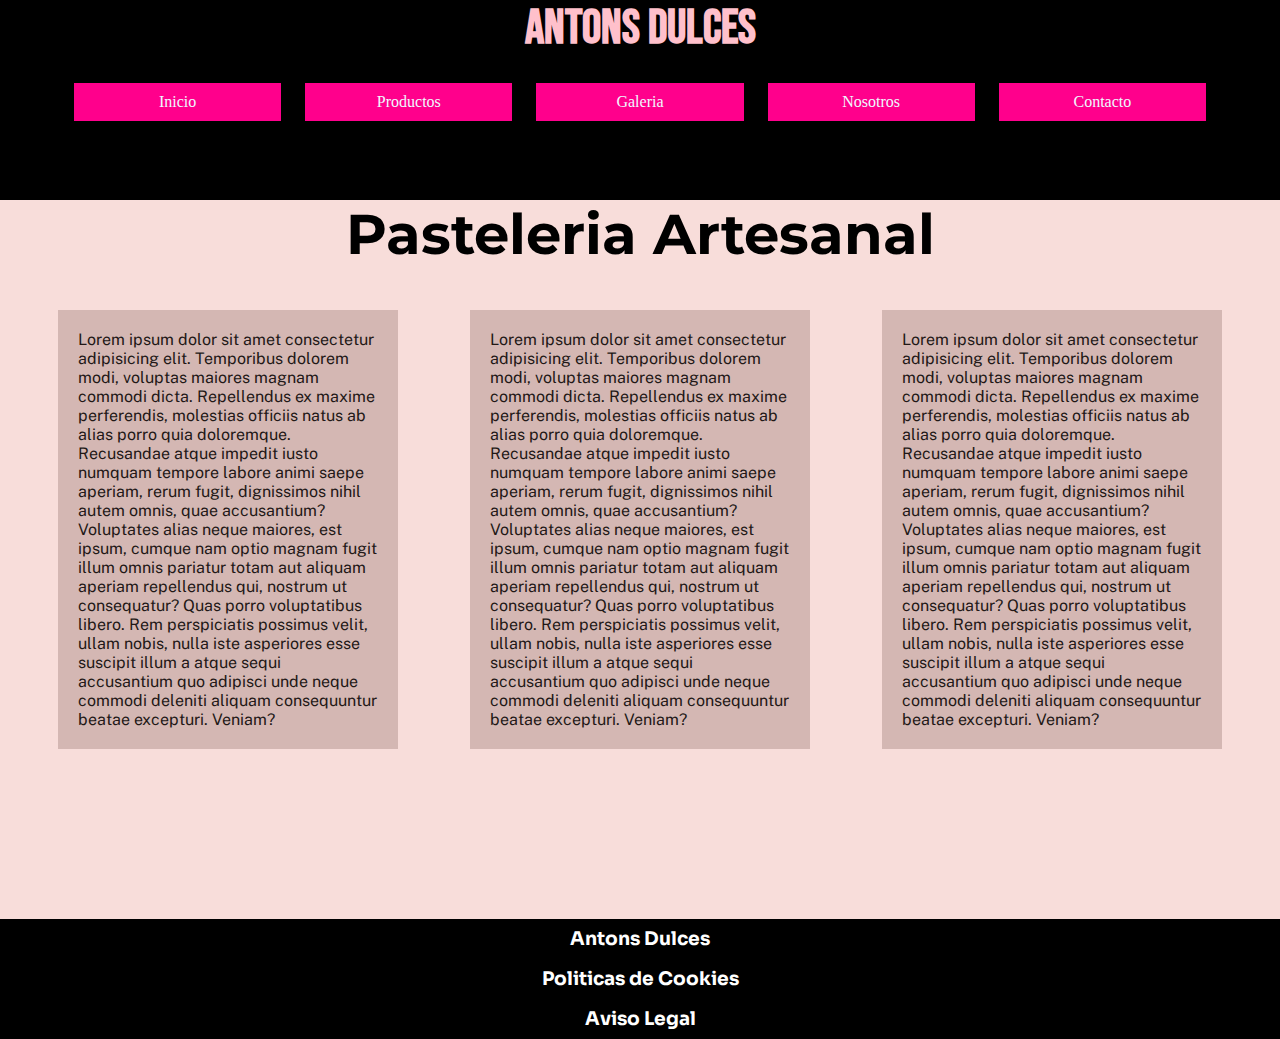
<file: index.html>
<!DOCTYPE html>
<html lang="es">
<head>
    <meta charset="UTF-8">
    <meta name="viewport" content="width=device-width, initial-scale=1.0">
    <meta name="description" content="Antons Dulces es un pequeño emprendimiento platense dedicado a la pasteleria artesanal que vende diferentes tipos de golocinas y dulces.">
    <meta name="keywords" content="ANTONS, DULCES, PASTELERIA, ARTESANAL, DULCE, GOLOCINAS, ALFAJORES, FACTURAS, CHOCOLATE, MEDIALUNAS">
    <link rel="shortcut icon" href="media/antons.png">
    <link rel="stylesheet" href="./css/estilo.css">
    <link rel="preconnect" href="https://fonts.googleapis.com">
    <link rel="preconnect" href="https://fonts.gstatic.com" crossorigin>
    <link href="https://fonts.googleapis.com/css2?family=Bebas+Neue&display=swap" rel="stylesheet">
    <link rel="preconnect" href="https://fonts.googleapis.com">
    <link rel="preconnect" href="https://fonts.gstatic.com" crossorigin>
    <link href="https://fonts.googleapis.com/css2?family=Montserrat:wght@300&display=swap" rel="stylesheet">
    <link rel="preconnect" href="https://fonts.googleapis.com">
    <link rel="preconnect" href="https://fonts.gstatic.com" crossorigin>
    <link href="https://fonts.googleapis.com/css2?family=Sora:wght@100&display=swap" rel="stylesheet">
    <link rel="preconnect" href="https://fonts.googleapis.com">
    <link rel="preconnect" href="https://fonts.gstatic.com" crossorigin>
    <link href="https://fonts.googleapis.com/css2?family=Public+Sans:wght@100&display=swap" rel="stylesheet">
    <link rel="stylesheet" href="https://cdnjs.cloudflare.com/ajax/libs/animate.css/4.1.1/animate.min.css"/>
    <title>Antons dulces Pasteleria Artesanal</title>
</head>
<body>
    <header>
        <h1>
            Antons Dulces
        </h1>
        <nav>
            <ul>
                <li>
                    <a href="index.html">Inicio</a>
                </li>
                <li>
                    <a href="paginas/productos.html">Productos</a>
                </li>
                <li>
                    <a href="paginas/galeria.html">Galeria</a>
                </li>
                <li>
                    <a href="paginas/nosotros.html">Nosotros</a>
                </li>
                <li>
                    <a href="paginas/contacto.html">Contacto</a>
                </li>
            </ul>
        </nav>
    </header>
    <main>
        <h2 class="animate__animated animate__fadeInDown">
            Pasteleria Artesanal
        </h2>
    <section class="cajas">
        <div class="caja izquierda">
        <p>
            Lorem ipsum dolor sit amet consectetur adipisicing elit. Temporibus dolorem modi, voluptas maiores magnam commodi dicta. Repellendus ex maxime perferendis, molestias officiis natus ab alias porro quia doloremque. Recusandae atque impedit iusto numquam tempore labore animi saepe aperiam, rerum fugit, dignissimos nihil autem omnis, quae accusantium? Voluptates alias neque maiores, est ipsum, cumque nam optio magnam fugit illum omnis pariatur totam aut aliquam aperiam repellendus qui, nostrum ut consequatur? Quas porro voluptatibus libero. Rem perspiciatis possimus velit, ullam nobis, nulla iste asperiores esse suscipit illum a atque sequi accusantium quo adipisci unde neque commodi deleniti aliquam consequuntur beatae excepturi. Veniam?
        </p>
        </div>
        <div class="caja centro">
            <p>
                Lorem ipsum dolor sit amet consectetur adipisicing elit. Temporibus dolorem modi, voluptas maiores magnam commodi dicta. Repellendus ex maxime perferendis, molestias officiis natus ab alias porro quia doloremque. Recusandae atque impedit iusto numquam tempore labore animi saepe aperiam, rerum fugit, dignissimos nihil autem omnis, quae accusantium? Voluptates alias neque maiores, est ipsum, cumque nam optio magnam fugit illum omnis pariatur totam aut aliquam aperiam repellendus qui, nostrum ut consequatur? Quas porro voluptatibus libero. Rem perspiciatis possimus velit, ullam nobis, nulla iste asperiores esse suscipit illum a atque sequi accusantium quo adipisci unde neque commodi deleniti aliquam consequuntur beatae excepturi. Veniam?
            </p>
            </div>
            <div class="caja derecha">
                <p>
                    Lorem ipsum dolor sit amet consectetur adipisicing elit. Temporibus dolorem modi, voluptas maiores magnam commodi dicta. Repellendus ex maxime perferendis, molestias officiis natus ab alias porro quia doloremque. Recusandae atque impedit iusto numquam tempore labore animi saepe aperiam, rerum fugit, dignissimos nihil autem omnis, quae accusantium? Voluptates alias neque maiores, est ipsum, cumque nam optio magnam fugit illum omnis pariatur totam aut aliquam aperiam repellendus qui, nostrum ut consequatur? Quas porro voluptatibus libero. Rem perspiciatis possimus velit, ullam nobis, nulla iste asperiores esse suscipit illum a atque sequi accusantium quo adipisci unde neque commodi deleniti aliquam consequuntur beatae excepturi. Veniam?
                </p>
                </div>
    </section>
    </main>
    <footer>
        <h3>
            Antons Dulces
        </h3>
        <h3>Politicas de Cookies</h3>
        <h3>Aviso Legal</h3>
    </footer>
</body>
</html>
</file>
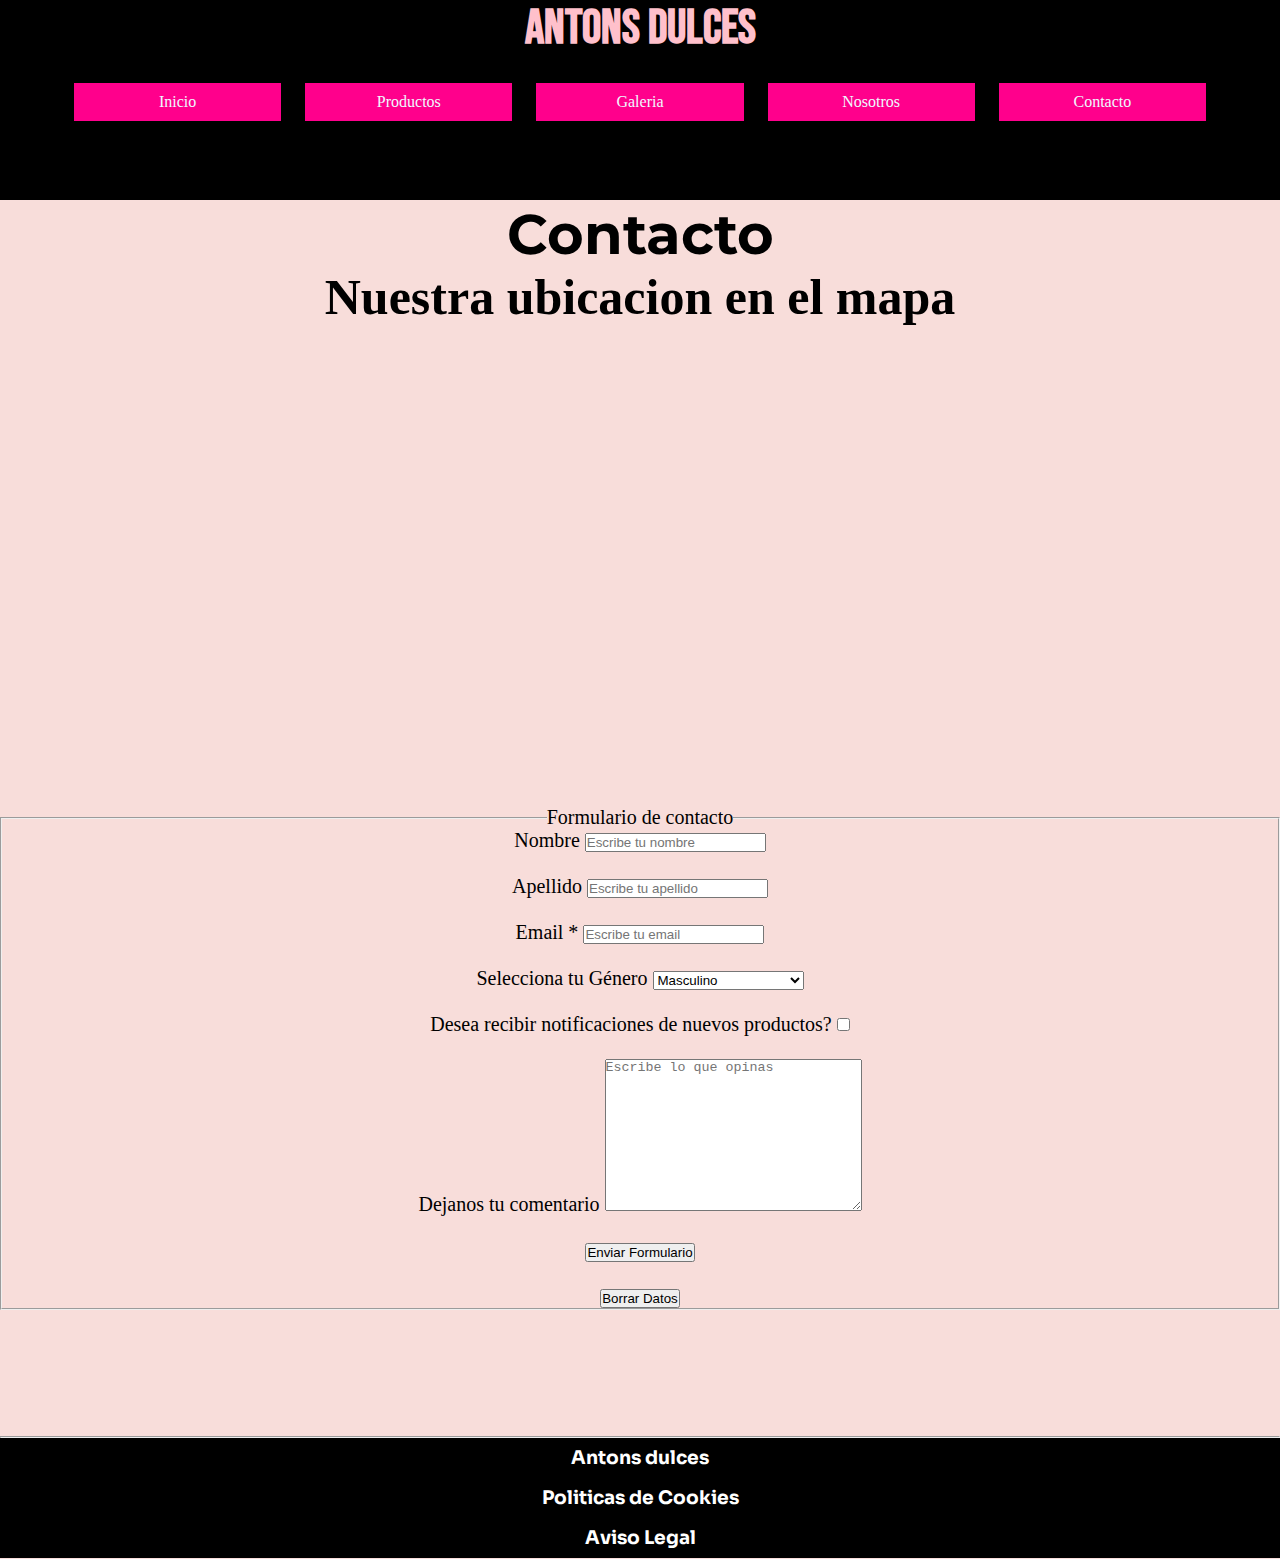
<file: paginas/contacto.html>
<!DOCTYPE html>
<html lang="es">
<head>
    <meta charset="UTF-8">
    <meta name="viewport" content="width=device-width, initial-scale=1.0">
    <meta name="description" content="Antons Dulces es un pequeño emprendimiento platense dedicado a la pasteleria artesanal que vende diferentes tipos de golocinas y dulces.">
    <meta name="keywords" content="ANTONS, DULCES, PASTELERIA, ARTESANAL, DULCE, GOLOCINAS, ALFAJORES, FACTURAS, CHOCOLATE, MEDIALUNAS">
    <link rel="shortcut icon" href="../media/antons.png">
    <link rel="stylesheet" href="../css/estilo.css">
    <link rel="preconnect" href="https://fonts.googleapis.com">
    <link rel="preconnect" href="https://fonts.gstatic.com" crossorigin>
    <link href="https://fonts.googleapis.com/css2?family=Bebas+Neue&display=swap" rel="stylesheet">
    <link rel="preconnect" href="https://fonts.googleapis.com">
    <link rel="preconnect" href="https://fonts.gstatic.com" crossorigin>
    <link href="https://fonts.googleapis.com/css2?family=Montserrat:wght@300&display=swap" rel="stylesheet">
    <link rel="preconnect" href="https://fonts.googleapis.com">
    <link rel="preconnect" href="https://fonts.gstatic.com" crossorigin>
    <link href="https://fonts.googleapis.com/css2?family=Sora:wght@100&display=swap" rel="stylesheet">
    <link rel="preconnect" href="https://fonts.googleapis.com">
    <link rel="preconnect" href="https://fonts.gstatic.com" crossorigin>
    <link href="https://fonts.googleapis.com/css2?family=Public+Sans:wght@100&display=swap" rel="stylesheet">
    <link rel="stylesheet" href="https://cdnjs.cloudflare.com/ajax/libs/animate.css/4.1.1/animate.min.css"/>
    <title>Antons dulces Contactanos</title>
</head>
<body>
    <header>
        <h1>
            Antons dulces
        </h1>
        <nav>
            <ul>
                <li>
                    <a href="../index.html">Inicio</a>
                </li>
                <li>
                    <a href="productos.html">Productos</a>
                </li>
                <li>
                    <a href="galeria.html">Galeria</a>
                </li>
                <li>
                    <a href="nosotros.html">Nosotros</a>
                </li>
                <li>
                    <a href="contacto.html">Contacto</a>
                </li>
            </ul>
        </nav>
    </header>
    <main class="contacto">
        <section>
            <article>
                <h2 class="animate__animated animate__fadeInDown">
                    Contacto
                </h2>
            </article>
            <div class="mapa">
            <h4>
                Nuestra ubicacion en el mapa
            </h4>
            <iframe src="https://www.google.com/maps/embed?pb=!1m14!1m12!1m3!1d52336.34690585429!2d-57.958201525504535!3d-34.93099318651421!2m3!1f0!2f0!3f0!3m2!1i1024!2i768!4f13.1!5e0!3m2!1ses!2sar!4v1657175297369!5m2!1ses!2sar" width="600" height="450" style="border:0;" allowfullscreen="" loading="lazy" referrerpolicy="no-referrer-when-downgrade"></iframe>
            </div>
            <article class="formulario">
                <br>
                <form>
                    <fieldset>
                        <legend>Formulario de contacto</legend>     
                            <div>
                                <label for="nombre">Nombre</label>
                                <input type="text" name="nombre" placeholder="Escribe tu nombre">
                            </div>
                            <br>
                            <div>
                                <label for="apellido">Apellido</label>
                                <input type="text" name="apellido" placeholder="Escribe tu apellido">
                            </div>
                            <br>
                            <div>
                                <label for="email">Email *</label>
                                <input type="email" name="email" placeholder="Escribe tu email" required>
                            </div>
                            <br>
                            <div>
                                <label for="Genero">Selecciona tu Género</label>
                                <select name="genero" id="">
                                    <option value="msc">Masculino</option>
                                    <option value="fmn">Femenino</option>
                                    <option value="nr">Prefiero no responder</option>
                                </select>
                            </div>
                            <br>
                            <div>
                                <label for="notificacion">Desea recibir notificaciones de nuevos productos?</label>
                                <input type="checkbox">
                            </div>
                            <br>
                            <div>
                                <label for="comentario">Dejanos tu comentario</label>
                                <textarea name="comentario" id="" cols="30" rows="10" placeholder="Escribe lo que opinas"></textarea>
                            </div>
                            <br>
                            <div>
                                <input type="submit" value="Enviar Formulario">
                            </div>
                            <br>
                            <div>
                                <input type="reset" value="Borrar Datos">
                            </div>
                </fieldset>
                </form>
            </article>
        </section>
    </main>
    <footer>
        <hr>
        <ul>
            <li>
                <h3>Antons dulces</h3>
            </li>
            <li>
                <h3>
                  Politicas de Cookies
                </h3>
            </li>
            <li>
                <h3>Aviso Legal</h3>
            </li>
        </ul>
    </footer>
</body>
</html>
</file>
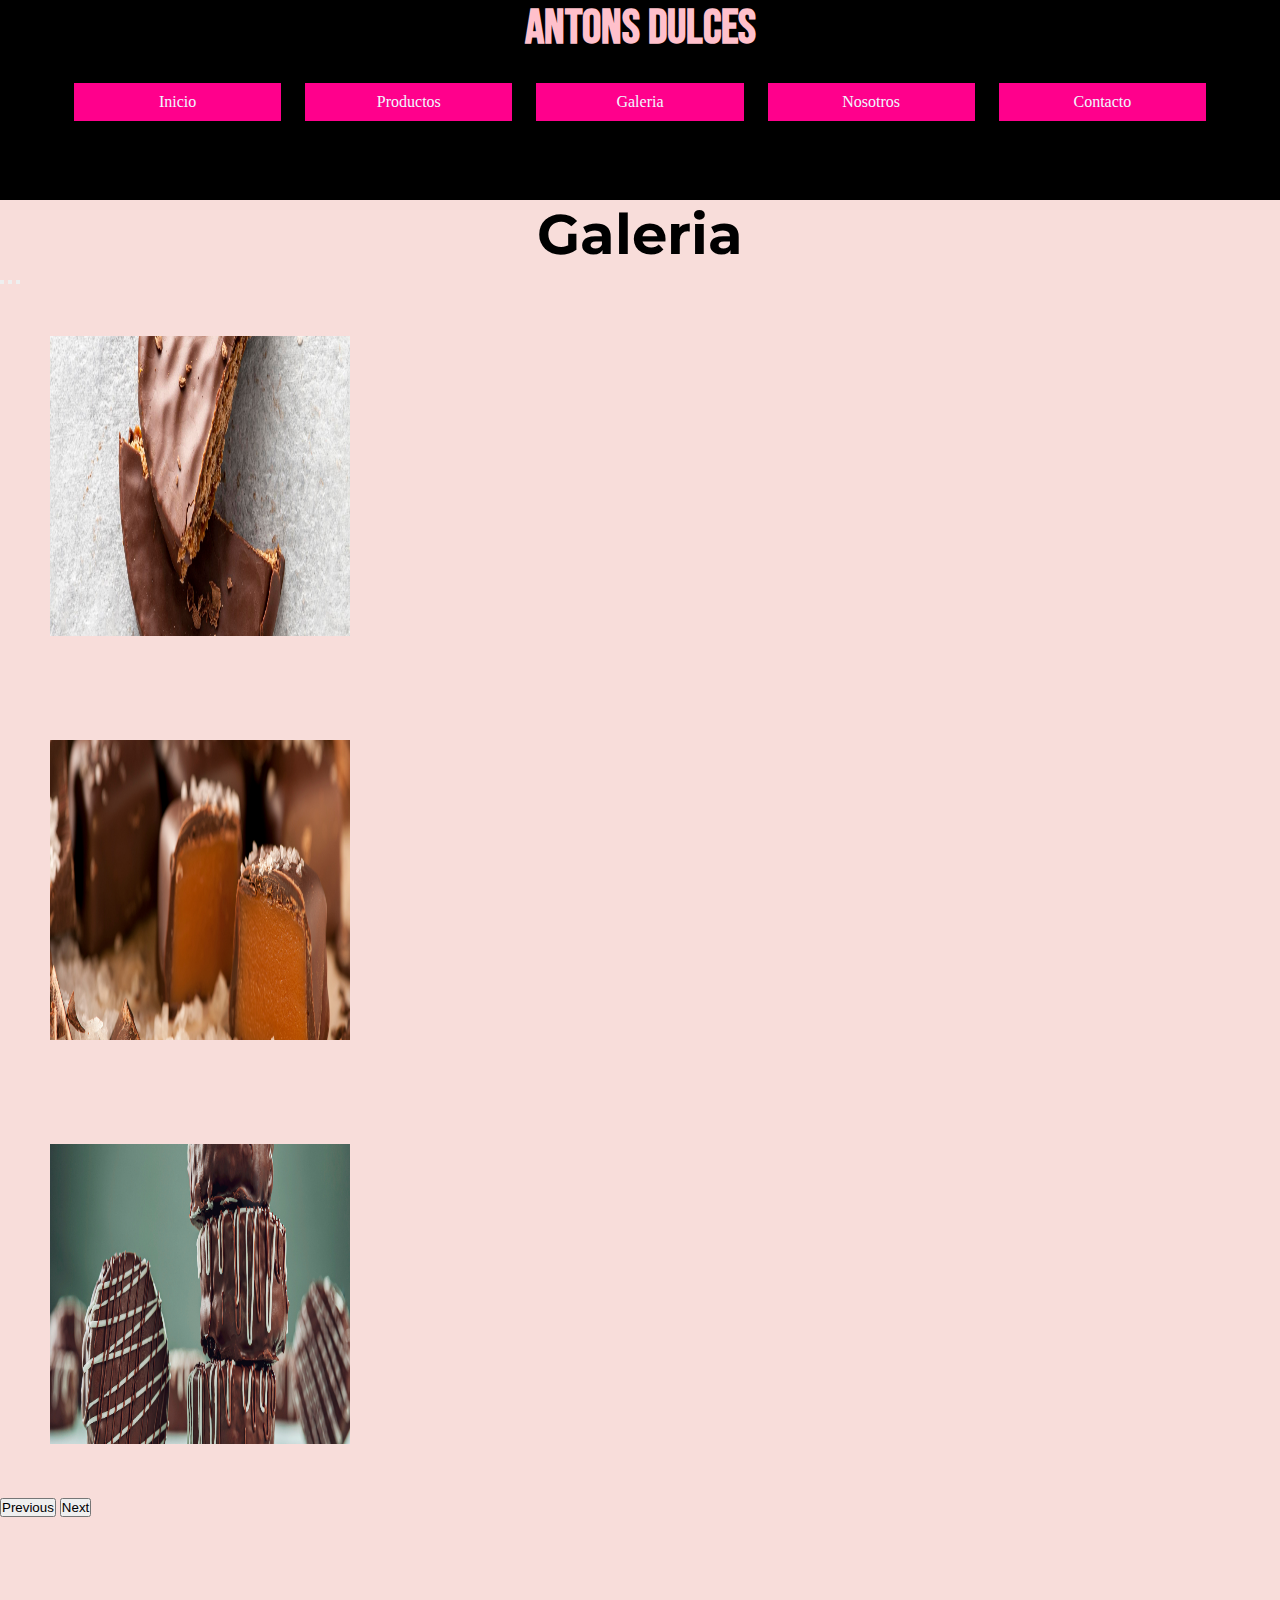
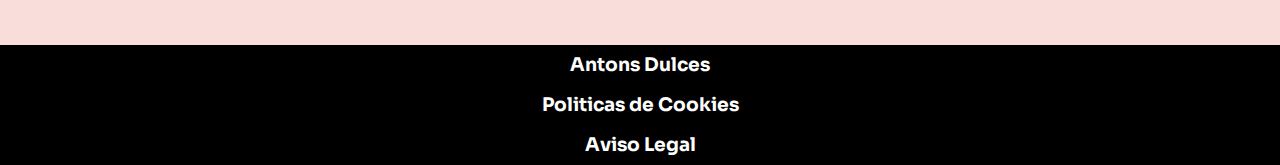
<file: paginas/galeria.html>
<!DOCTYPE html>
<html lang="es">
<head>
    <meta charset="UTF-8">
    <meta name="viewport" content="width=device-width, initial-scale=1.0">
    <meta name="description" content="Antons Dulces es un pequeño emprendimiento platense dedicado a la pasteleria artesanal que vende diferentes tipos de golocinas y dulces.">
    <meta name="keywords" content="ANTONS, DULCES, PASTELERIA, ARTESANAL, DULCE, GOLOCINAS, ALFAJORES, FACTURAS, CHOCOLATE, MEDIALUNAS">
    <link rel="shortcut icon" href="../media/antons.png">
    <link rel="preconnect" href="https://fonts.googleapis.com">
    <link rel="preconnect" href="https://fonts.gstatic.com" crossorigin>
    <link href="https://fonts.googleapis.com/css2?family=Bebas+Neue&display=swap" rel="stylesheet">
    <link rel="preconnect" href="https://fonts.googleapis.com">
    <link rel="preconnect" href="https://fonts.gstatic.com" crossorigin>
    <link href="https://fonts.googleapis.com/css2?family=Montserrat:wght@300&display=swap" rel="stylesheet">
    <link rel="preconnect" href="https://fonts.googleapis.com">
    <link rel="preconnect" href="https://fonts.gstatic.com" crossorigin>
    <link href="https://fonts.googleapis.com/css2?family=Sora:wght@100&display=swap" rel="stylesheet">
    <link rel="preconnect" href="https://fonts.googleapis.com">
    <link rel="preconnect" href="https://fonts.gstatic.com" crossorigin>
    <link href="https://fonts.googleapis.com/css2?family=Public+Sans:wght@100&display=swap" rel="stylesheet">
    <link rel="stylesheet" href="https://cdnjs.cloudflare.com/ajax/libs/animate.css/4.1.1/animate.min.css"/>
    <link href="https://cdn.jsdelivr.net/npm/bootstrap@5.2.0/dist/css/bootstrap.min.css" rel="stylesheet" integrity="sha384-gH2yIJqKdNHPEq0n4Mqa/HGKIhSkIHeL5AyhkYV8i59U5AR6csBvApHHNl/vI1Bx" crossorigin="anonymous">
    <link rel="stylesheet" href="../css/estilo.css">
    <title>Antons dulces/Galeria</title>
</head>
<body>
    <header>
        <h1>
            Antons dulces
        </h1>
        <nav>
            <ul>
                <li>
                    <a href="../index.html">Inicio</a>
                </li>
                <li>
                    <a href="productos.html">Productos</a>
                </li>
                <li>
                    <a href="galeria.html">Galeria</a>
                </li>
                <li>
                    <a href="nosotros.html">Nosotros</a>
                </li>
                <li>
                    <a href="contacto.html">Contacto</a>
                </li>
            </ul>
        </nav>
    </header>
    <main class="container">

                <h2 class="animate__animated animate__fadeInDown">
                    Galeria
                </h2>
                <div id="carouselExampleIndicators" class="carousel slide" data-bs-ride="true">
                    <div class="carousel-indicators">
                      <button type="button" data-bs-target="#carouselExampleIndicators" data-bs-slide-to="0" class="active" aria-current="true" aria-label="Slide 1"></button>
                      <button type="button" data-bs-target="#carouselExampleIndicators" data-bs-slide-to="1" aria-label="Slide 2"></button>
                      <button type="button" data-bs-target="#carouselExampleIndicators" data-bs-slide-to="2" aria-label="Slide 3"></button>
                    </div>
                    <div class="carousel-inner">
                      <div class="carousel-item active">
                        <img src="../media/Alfajores1.png" class="d-block w-100" alt="...">
                      </div>
                      <div class="carousel-item">
                        <img src="../media/Alfajores2.png" class="d-block w-100" alt="...">
                      </div>
                      <div class="carousel-item">
                        <img src="../media/Alfajores3.png" class="d-block w-100" alt="...">
                      </div>
                    </div>
                    <button class="carousel-control-prev" type="button" data-bs-target="#carouselExampleIndicators" data-bs-slide="prev">
                      <span class="carousel-control-prev-icon" aria-hidden="true"></span>
                      <span class="visually-hidden">Previous</span>
                    </button>
                    <button class="carousel-control-next" type="button" data-bs-target="#carouselExampleIndicators" data-bs-slide="next">
                      <span class="carousel-control-next-icon" aria-hidden="true"></span>
                      <span class="visually-hidden">Next</span>
                    </button>
                  </div>
    </main>
<script src="https://cdn.jsdelivr.net/npm/bootstrap@5.2.0/dist/js/bootstrap.bundle.min.js" integrity="sha384-A3rJD856KowSb7dwlZdYEkO39Gagi7vIsF0jrRAoQmDKKtQBHUuLZ9AsSv4jD4Xa" crossorigin="anonymous"></script>
<footer>
    <h3>
        Antons Dulces
    </h3>
    <h3>Politicas de Cookies</h3>
    <h3>Aviso Legal</h3>
</footer>
</body>
</html>
</file>
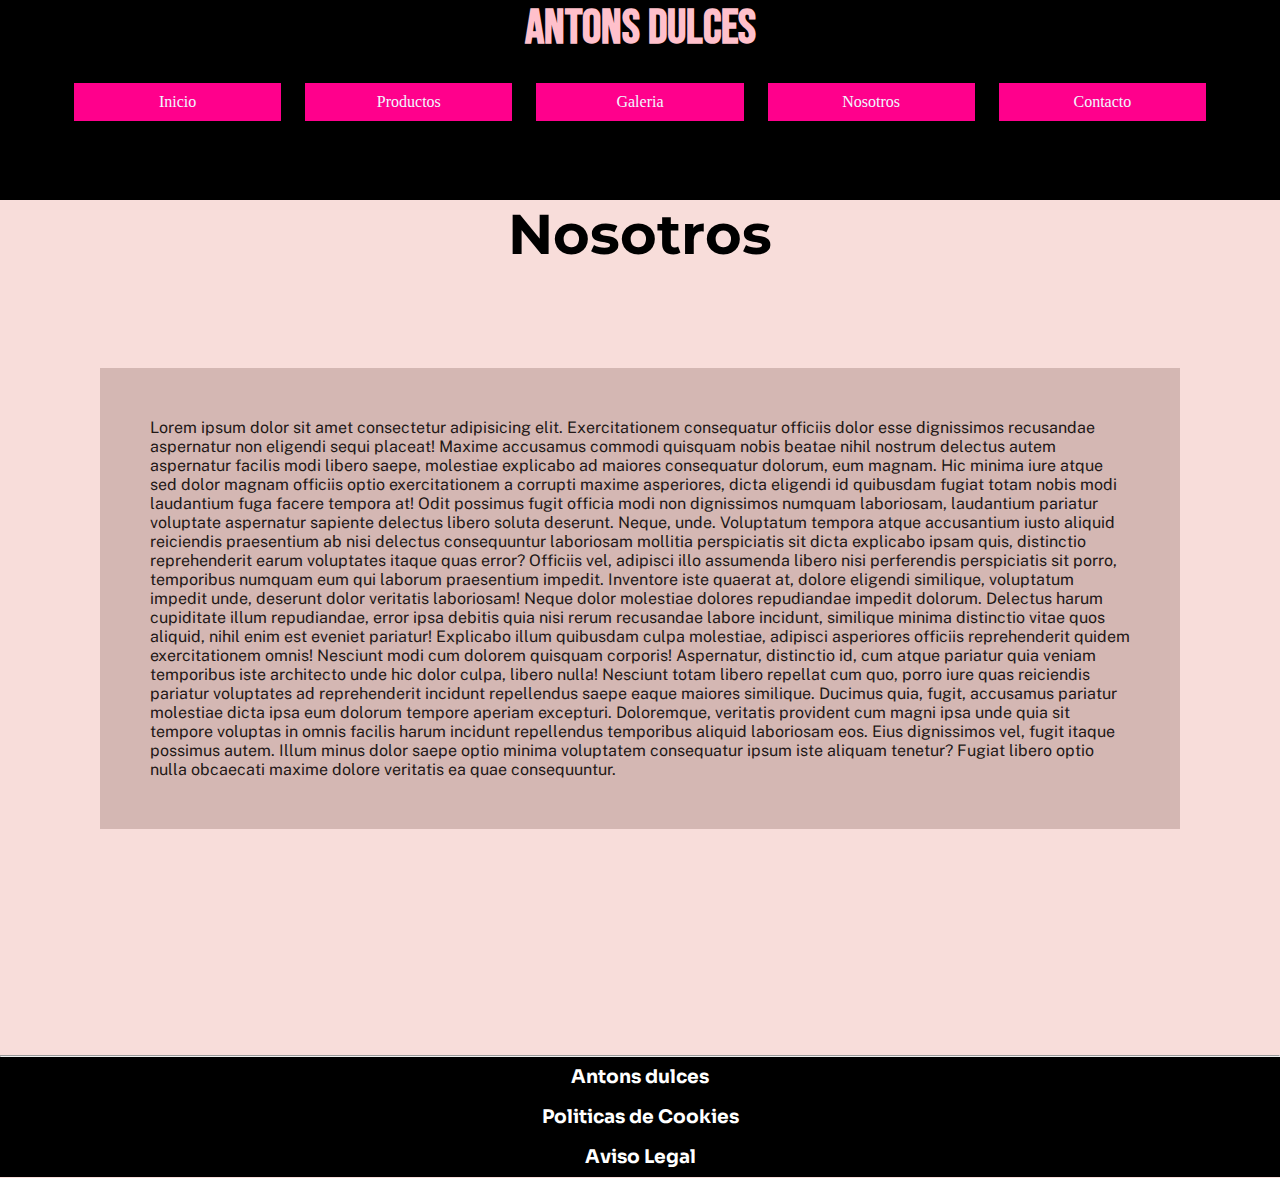
<file: paginas/nosotros.html>
<!DOCTYPE html>
<html lang="es">
<head>
    <meta charset="UTF-8">
    <meta name="viewport" content="width=device-width, initial-scale=1.0">
    <meta name="description" content="Antons Dulces es un pequeño emprendimiento platense dedicado a la pasteleria artesanal que vende diferentes tipos de golocinas y dulces.">
    <meta name="keywords" content="ANTONS, DULCES, PASTELERIA, ARTESANAL, DULCE, GOLOCINAS, ALFAJORES, FACTURAS, CHOCOLATE, MEDIALUNAS">
    <link rel="shortcut icon" href="../media/antons.png">
    <link rel="stylesheet" href="../css/estilo.css">
    <link rel="preconnect" href="https://fonts.googleapis.com">
    <link rel="preconnect" href="https://fonts.gstatic.com" crossorigin>
    <link href="https://fonts.googleapis.com/css2?family=Bebas+Neue&display=swap" rel="stylesheet">
    <link rel="preconnect" href="https://fonts.googleapis.com">
    <link rel="preconnect" href="https://fonts.gstatic.com" crossorigin>
    <link href="https://fonts.googleapis.com/css2?family=Montserrat:wght@300&display=swap" rel="stylesheet">
    <link rel="preconnect" href="https://fonts.googleapis.com">
    <link rel="preconnect" href="https://fonts.gstatic.com" crossorigin>
    <link href="https://fonts.googleapis.com/css2?family=Sora:wght@100&display=swap" rel="stylesheet">
    <link rel="preconnect" href="https://fonts.googleapis.com">
    <link rel="preconnect" href="https://fonts.gstatic.com" crossorigin>
    <link href="https://fonts.googleapis.com/css2?family=Public+Sans:wght@100&display=swap" rel="stylesheet">
    <link rel="stylesheet" href="https://cdnjs.cloudflare.com/ajax/libs/animate.css/4.1.1/animate.min.css"/>
    <title>Antons dulces Nuestra Historia</title>
</head>
<body>
    <header>
        <h1>
            Antons dulces
        </h1>
        <nav>
            <ul>
                <li>
                    <a href="../index.html">Inicio</a>
                </li>
                <li>
                    <a href="productos.html">Productos</a>
                </li>
                <li>
                    <a href="galeria.html">Galeria</a>
                </li>
                <li>
                    <a href="nosotros.html">Nosotros</a>
                </li>
                <li>
                    <a href="contacto.html">Contacto</a>
                </li>
            </ul>
        </nav>
    </header>
    <main>
        <section>
            <article>
                <h2 class="animate__animated animate__fadeInDown">
                    Nosotros
                </h2>
            </article>
            <article class="nos">
                <p class="animate__animated animate__fadeIn">
                    Lorem ipsum dolor sit amet consectetur adipisicing elit. Exercitationem consequatur officiis dolor esse dignissimos recusandae aspernatur non eligendi sequi placeat! Maxime accusamus commodi quisquam nobis beatae nihil nostrum delectus autem aspernatur facilis modi libero saepe, molestiae explicabo ad maiores consequatur dolorum, eum magnam. Hic minima iure atque sed dolor magnam officiis optio exercitationem a corrupti maxime asperiores, dicta eligendi id quibusdam fugiat totam nobis modi laudantium fuga facere tempora at! Odit possimus fugit officia modi non dignissimos numquam laboriosam, laudantium pariatur voluptate aspernatur sapiente delectus libero soluta deserunt. Neque, unde. Voluptatum tempora atque accusantium iusto aliquid reiciendis praesentium ab nisi delectus consequuntur laboriosam mollitia perspiciatis sit dicta explicabo ipsam quis, distinctio reprehenderit earum voluptates itaque quas error? Officiis vel, adipisci illo assumenda libero nisi perferendis perspiciatis sit porro, temporibus numquam eum qui laborum praesentium impedit. Inventore iste quaerat at, dolore eligendi similique, voluptatum impedit unde, deserunt dolor veritatis laboriosam! Neque dolor molestiae dolores repudiandae impedit dolorum. Delectus harum cupiditate illum repudiandae, error ipsa debitis quia nisi rerum recusandae labore incidunt, similique minima distinctio vitae quos aliquid, nihil enim est eveniet pariatur! Explicabo illum quibusdam culpa molestiae, adipisci asperiores officiis reprehenderit quidem exercitationem omnis! Nesciunt modi cum dolorem quisquam corporis! Aspernatur, distinctio id, cum atque pariatur quia veniam temporibus iste architecto unde hic dolor culpa, libero nulla! Nesciunt totam libero repellat cum quo, porro iure quas reiciendis pariatur voluptates ad reprehenderit incidunt repellendus saepe eaque maiores similique. Ducimus quia, fugit, accusamus pariatur molestiae dicta ipsa eum dolorum tempore aperiam excepturi. Doloremque, veritatis provident cum magni ipsa unde quia sit tempore voluptas in omnis facilis harum incidunt repellendus temporibus aliquid laboriosam eos. Eius dignissimos vel, fugit itaque possimus autem. Illum minus dolor saepe optio minima voluptatem consequatur ipsum iste aliquam tenetur? Fugiat libero optio nulla obcaecati maxime dolore veritatis ea quae consequuntur.
                </p>
            </article>
        </section>
    </main>
    <footer>
        <hr>
        <ul>
            <li>
                <h3>Antons dulces</h3>
            </li>
            <li>
                <h3>
                  Politicas de Cookies
                </h3>
            </li>
            <li>
                <h3>Aviso Legal</h3>
            </li>
        </ul>
    </footer>
</body>
</html>
</file>
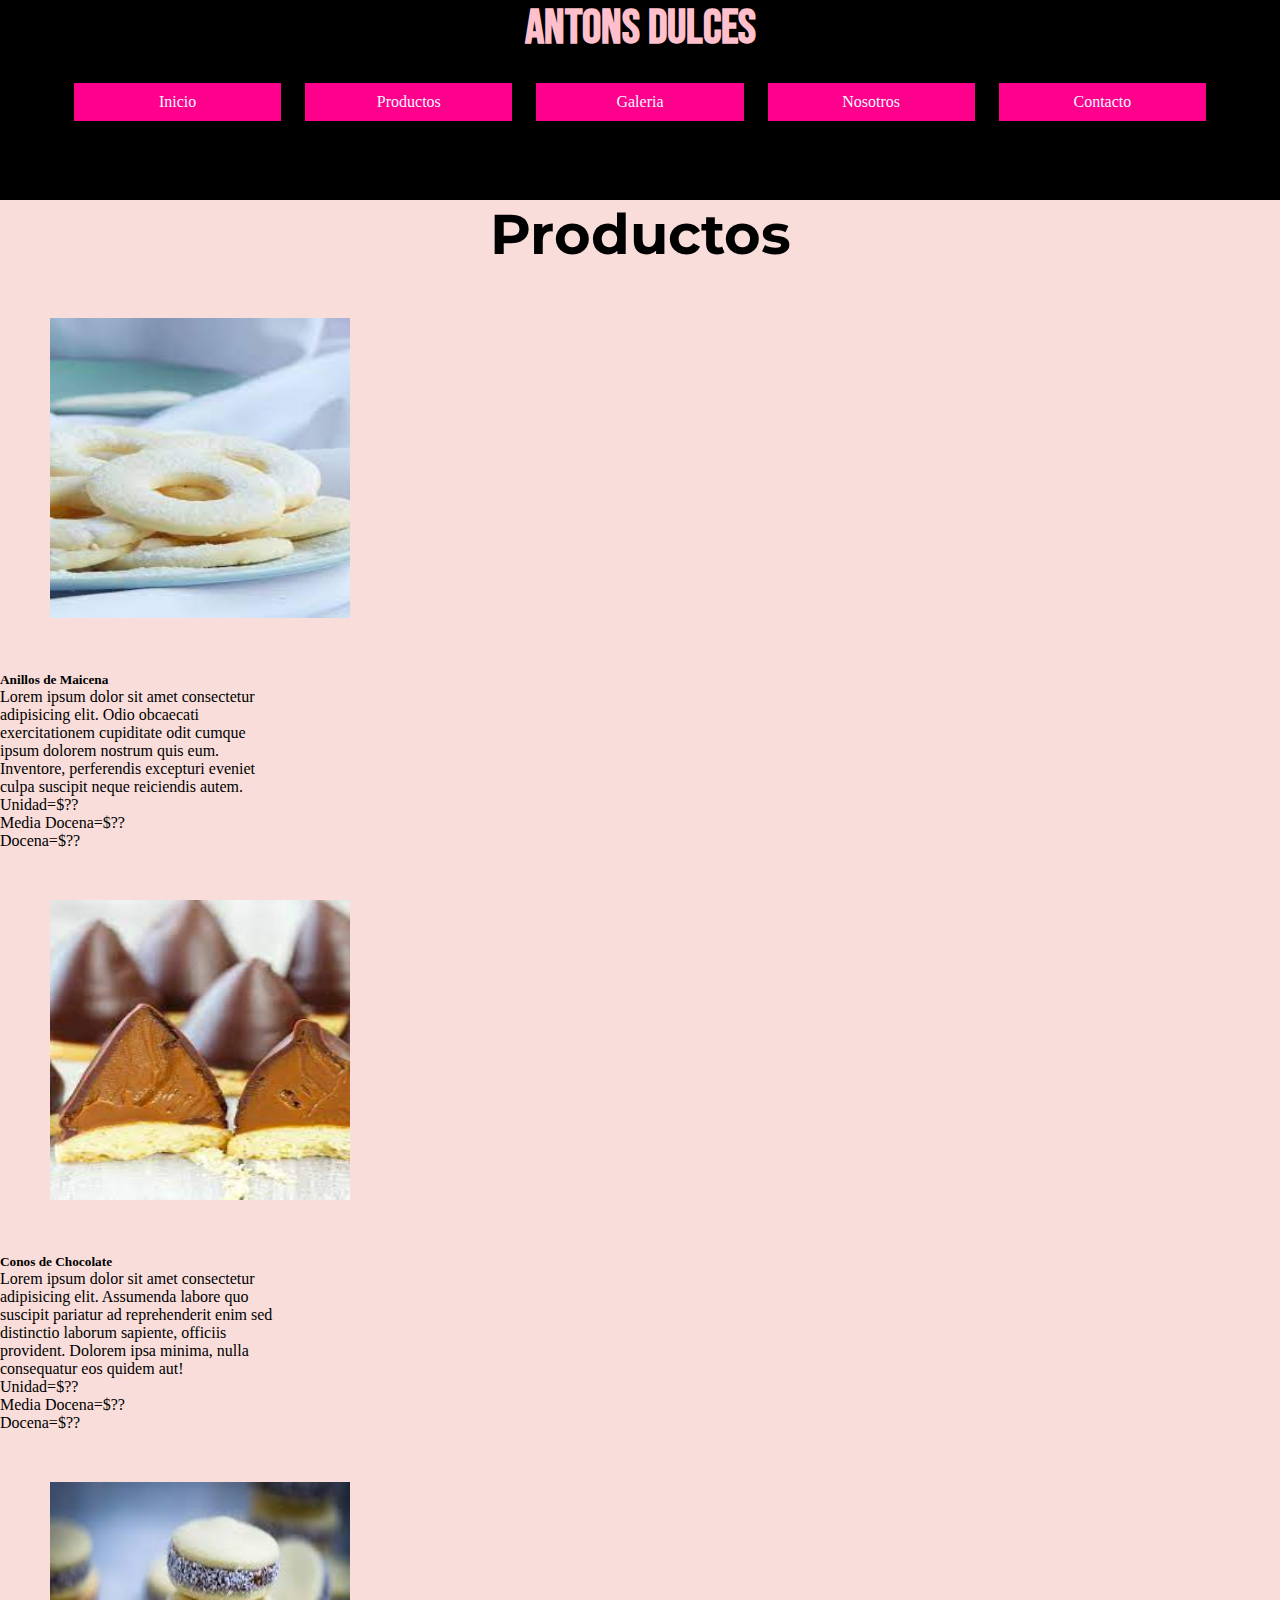
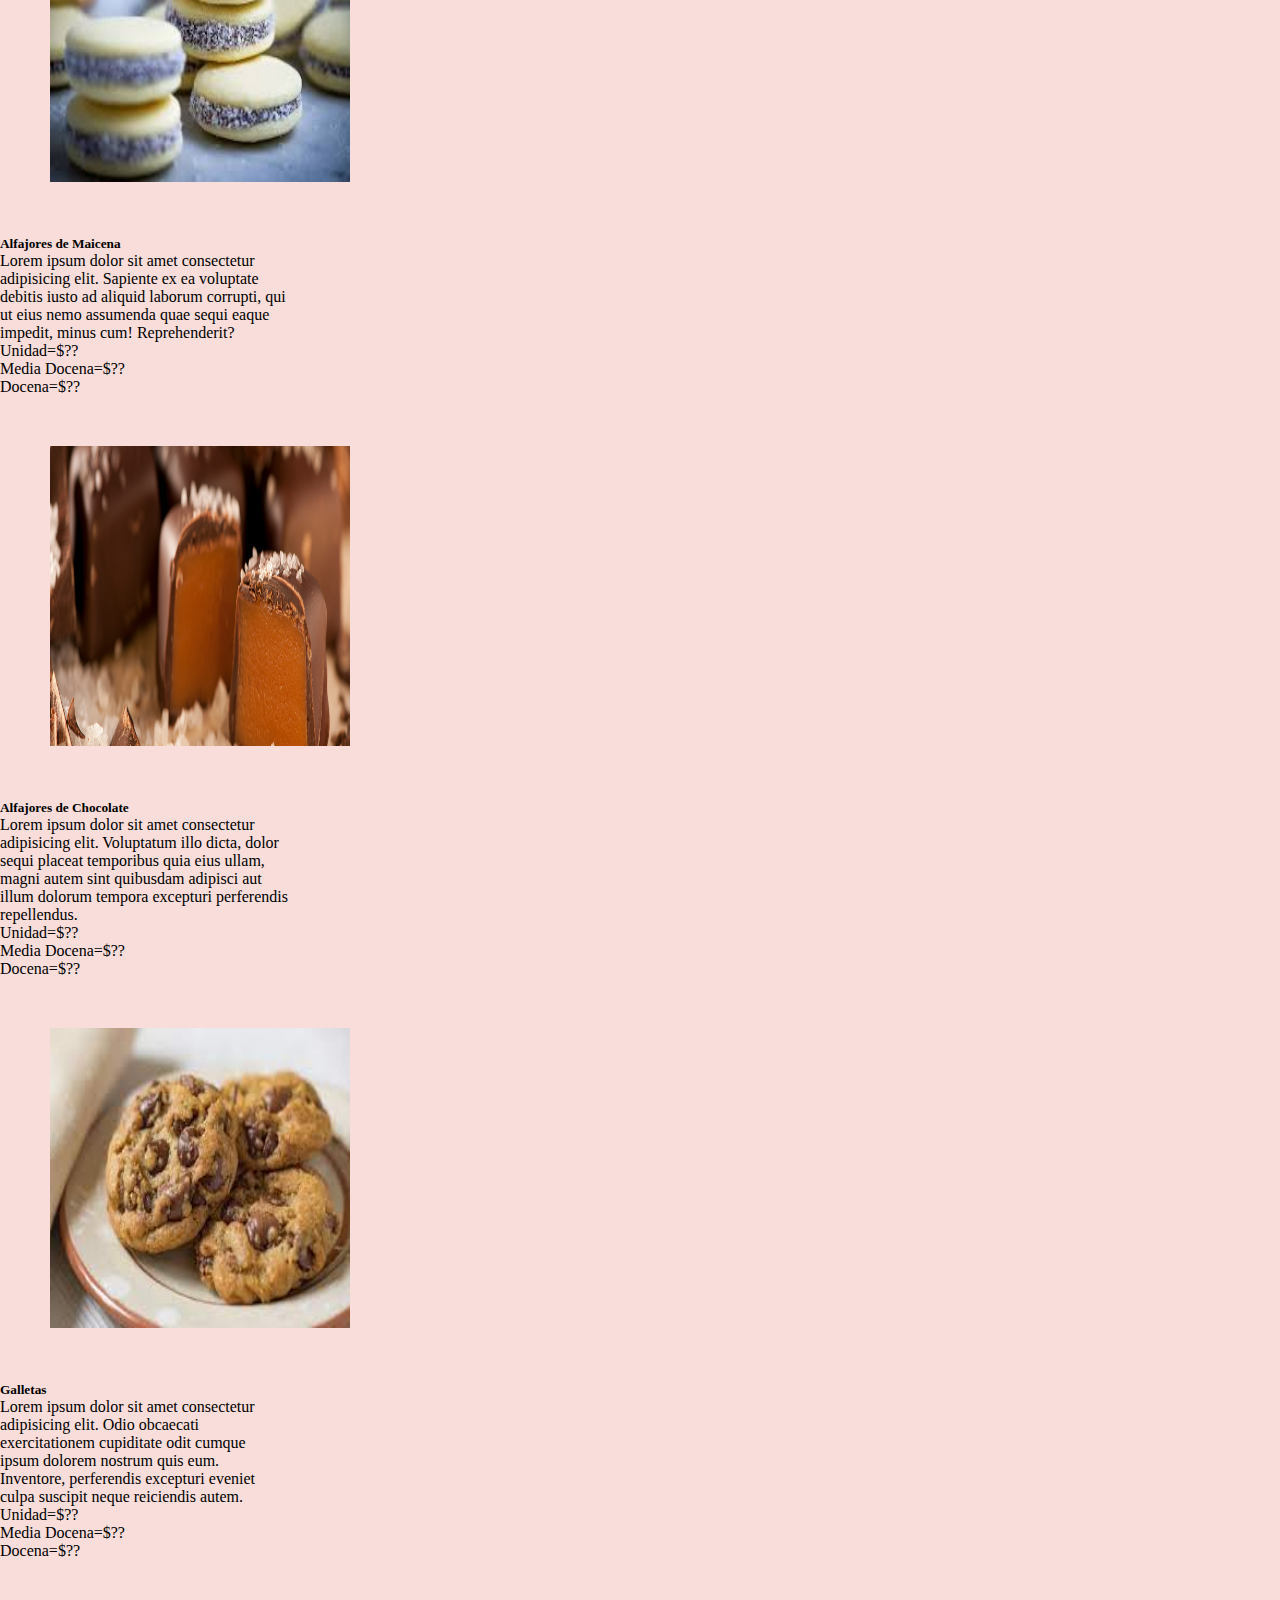
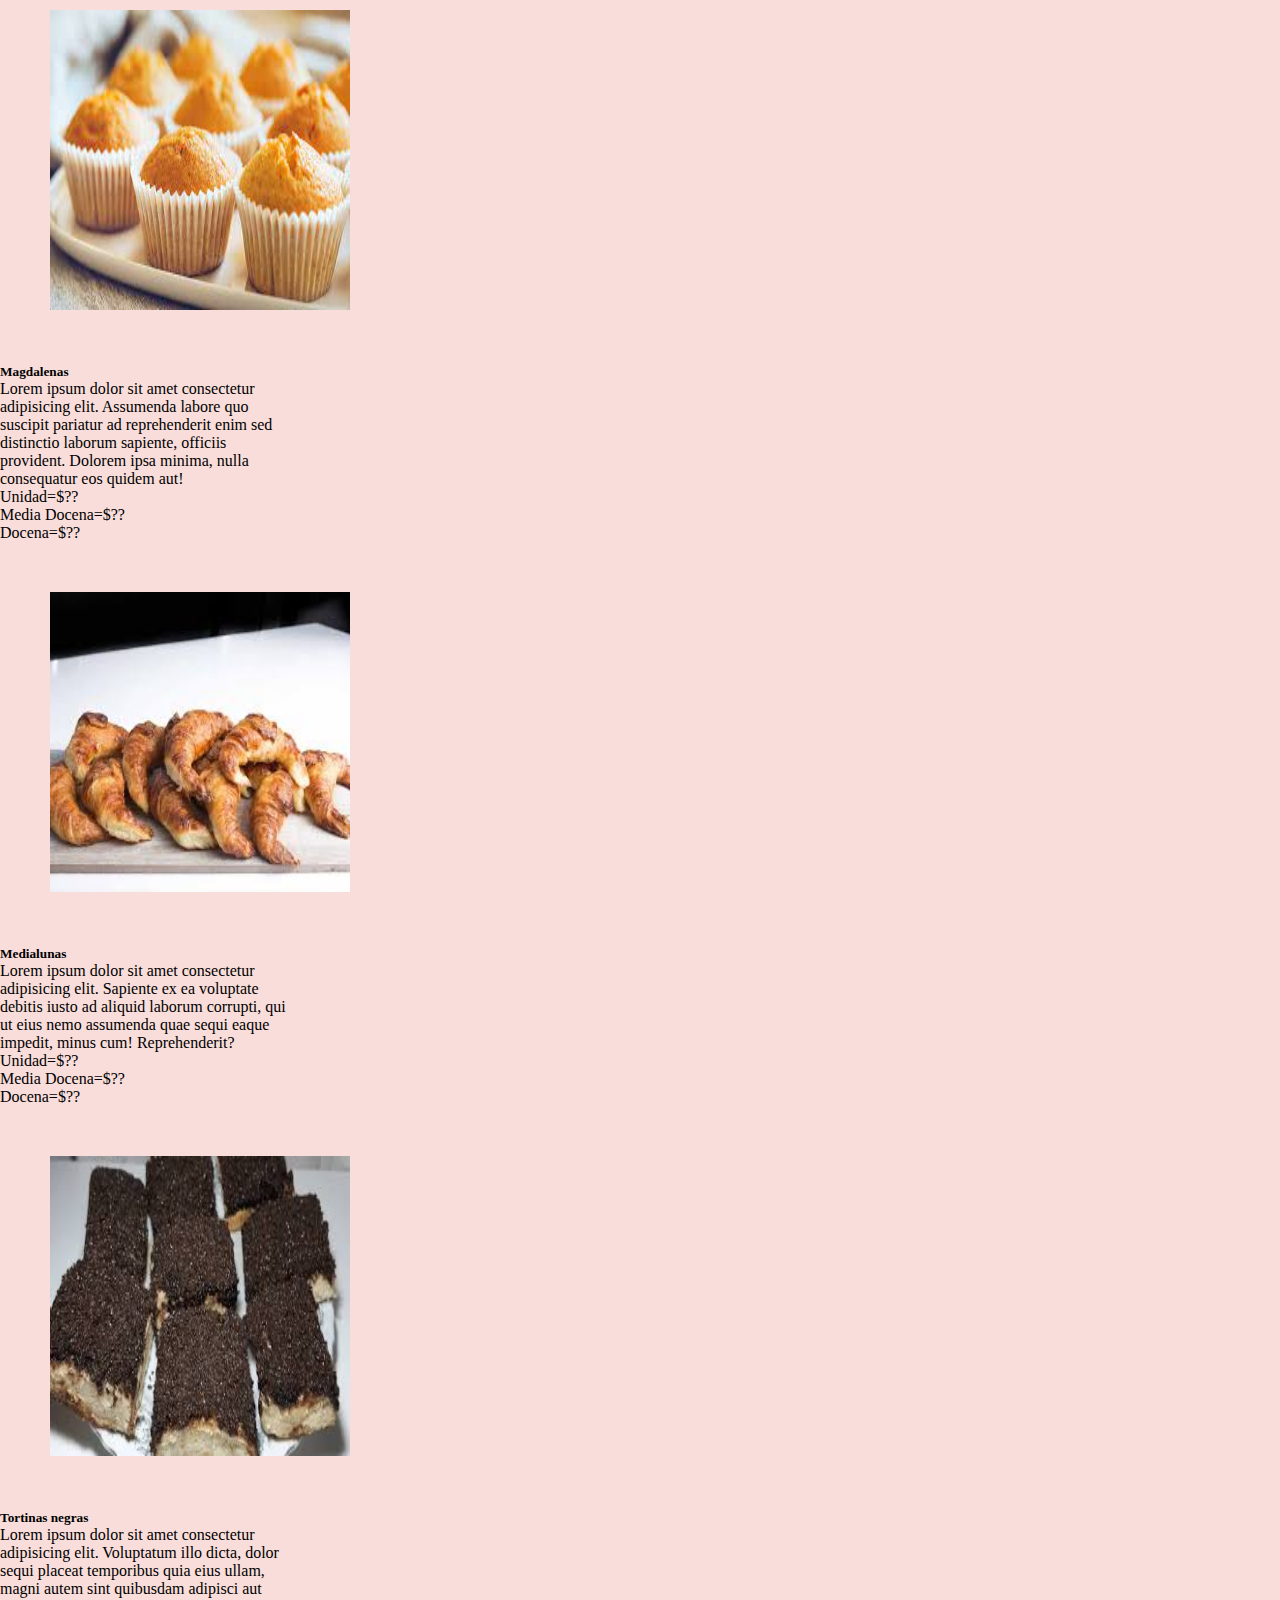
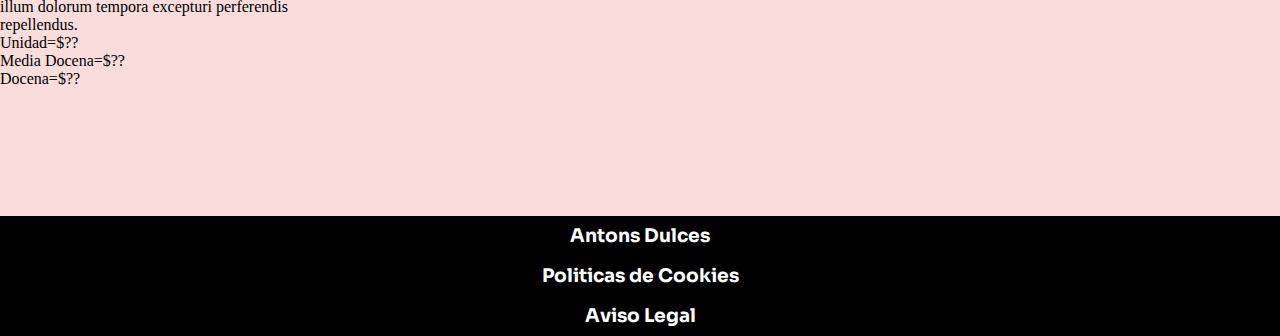
<file: paginas/productos.html>
<!DOCTYPE html>
<html lang="es">
<head>
    <meta charset="UTF-8">
    <meta name="viewport" content="width=device-width, initial-scale=1.0">
    <meta name="description" content="Antons Dulces es un pequeño emprendimiento platense dedicado a la pasteleria artesanal que vende diferentes tipos de golocinas y dulces.">
    <meta name="keywords" content="ANTONS, DULCES, PASTELERIA, ARTESANAL, DULCE, GOLOCINAS, ALFAJORES, FACTURAS, CHOCOLATE, MEDIALUNAS">
    <link rel="shortcut icon" href="../media/antons.png">
    <link rel="preconnect" href="https://fonts.googleapis.com">
    <link rel="preconnect" href="https://fonts.gstatic.com" crossorigin>
    <link href="https://fonts.googleapis.com/css2?family=Bebas+Neue&display=swap" rel="stylesheet">
    <link rel="preconnect" href="https://fonts.googleapis.com">
    <link rel="preconnect" href="https://fonts.gstatic.com" crossorigin>
    <link href="https://fonts.googleapis.com/css2?family=Montserrat:wght@300&display=swap" rel="stylesheet">
    <link rel="preconnect" href="https://fonts.googleapis.com">
    <link rel="preconnect" href="https://fonts.gstatic.com" crossorigin>
    <link href="https://fonts.googleapis.com/css2?family=Sora:wght@100&display=swap" rel="stylesheet">
    <link rel="preconnect" href="https://fonts.googleapis.com">
    <link rel="preconnect" href="https://fonts.gstatic.com" crossorigin>
    <link href="https://fonts.googleapis.com/css2?family=Public+Sans:wght@100&display=swap" rel="stylesheet">
    <link rel="stylesheet" href="https://cdnjs.cloudflare.com/ajax/libs/animate.css/4.1.1/animate.min.css"/>
    <link href="https://cdn.jsdelivr.net/npm/bootstrap@5.2.0/dist/css/bootstrap.min.css" rel="stylesheet" integrity="sha384-gH2yIJqKdNHPEq0n4Mqa/HGKIhSkIHeL5AyhkYV8i59U5AR6csBvApHHNl/vI1Bx" crossorigin="anonymous">
    <link rel="stylesheet" href="../css/estilo.css">
    <title>Antons dulces Nuestros Productos</title>
</head>
<body>
    <header>
        <h1>
            Antons Dulces
        </h1>
        <nav>
            <ul>
                <li>
                    <a href="../index.html">Inicio</a>
                </li>
                <li>
                    <a href="productos.html">Productos</a>
                </li>
                <li>
                    <a href="galeria.html">Galeria</a>
                </li>
                <li>
                    <a href="nosotros.html">Nosotros</a>
                </li>
                <li>
                    <a href="contacto.html">Contacto</a>
                </li>
            </ul>
        </nav>
    </header>
    <main class="container">
        <h2 class="animate__animated animate__fadeInDown">
            Productos
        </h2>
        <div class="row">
            <div class="col-xs-12 col-md-6 col-lg-3 border p-3">
                <div class="card" style="width: 18rem;">
                    <img src="../media/anillos.png" class="card-img-top" alt="...">
                    <div class="card-body">
                      <h5 class="card-title">Anillos de Maicena</h5>
                      <p class="card-text">Lorem ipsum dolor sit amet consectetur adipisicing elit. Odio obcaecati exercitationem cupiditate odit cumque ipsum dolorem nostrum quis eum. Inventore, perferendis excepturi eveniet culpa suscipit neque reiciendis autem.</p>
                    </div>
                    <ul class="list-group list-group-flush">
                      <li class="list-group-item">Unidad=$??</li>
                      <li class="list-group-item">Media Docena=$??</li>
                      <li class="list-group-item">Docena=$??</li>
                    </ul>
                  </div>
            </div>
            <div class="col-xs-12 col-md-6 col-lg-3 border p-3">
                <div class="card" style="width: 18rem;">
                    <img src="../media/conos.png" class="card-img-top" alt="...">
                    <div class="card-body">
                      <h5 class="card-title">Conos de Chocolate</h5>
                      <p class="card-text">Lorem ipsum dolor sit amet consectetur adipisicing elit. Assumenda labore quo suscipit pariatur ad reprehenderit enim sed distinctio laborum sapiente, officiis provident. Dolorem ipsa minima, nulla consequatur eos quidem aut!</p>
                    </div>
                    <ul class="list-group list-group-flush">
                      <li class="list-group-item">Unidad=$??</li>
                      <li class="list-group-item">Media Docena=$??</li>
                      <li class="list-group-item">Docena=$??</li>
                    </ul>
                  </div>
            </div>
            <div class="col-xs-12 col-md-6 col-lg-3 border p-3">
                <div class="card" style="width: 18rem;">
                    <img src="../media/Alfajor.png" class="card-img-top" alt="...">
                    <div class="card-body">
                      <h5 class="card-title">Alfajores de Maicena</h5>
                      <p class="card-text">Lorem ipsum dolor sit amet consectetur adipisicing elit. Sapiente ex ea voluptate debitis iusto ad aliquid laborum corrupti, qui ut eius nemo assumenda quae sequi eaque impedit, minus cum! Reprehenderit?</p>
                    </div>
                    <ul class="list-group list-group-flush">
                      <li class="list-group-item">Unidad=$??</li>
                      <li class="list-group-item">Media Docena=$??</li>
                      <li class="list-group-item">Docena=$??</li>
                    </ul>
                  </div>
            </div>
            <div class="col-xs-12 col-md-6 col-lg-3 border p-3">
                <div class="card" style="width: 18rem;">
                    <img src="../media/Alfajores2.png" class="card-img-top" alt="...">
                    <div class="card-body">
                      <h5 class="card-title">Alfajores de Chocolate</h5>
                      <p class="card-text">Lorem ipsum dolor sit amet consectetur adipisicing elit. Voluptatum illo dicta, dolor sequi placeat temporibus quia eius ullam, magni autem sint quibusdam adipisci aut illum dolorum tempora excepturi perferendis repellendus.</p>
                    </div>
                    <ul class="list-group list-group-flush">
                      <li class="list-group-item">Unidad=$??</li>
                      <li class="list-group-item">Media Docena=$??</li>
                      <li class="list-group-item">Docena=$??</li>
                    </ul>
                  </div>
            </div>
            <div class="col-xs-12 col-md-6 col-lg-3 border p-3">
              <div class="card" style="width: 18rem;">
                  <img src="../media/galletas.png" class="card-img-top" alt="...">
                  <div class="card-body">
                    <h5 class="card-title">Galletas</h5>
                    <p class="card-text">Lorem ipsum dolor sit amet consectetur adipisicing elit. Odio obcaecati exercitationem cupiditate odit cumque ipsum dolorem nostrum quis eum. Inventore, perferendis excepturi eveniet culpa suscipit neque reiciendis autem.</p>
                  </div>
                  <ul class="list-group list-group-flush">
                    <li class="list-group-item">Unidad=$??</li>
                    <li class="list-group-item">Media Docena=$??</li>
                    <li class="list-group-item">Docena=$??</li>
                  </ul>
                </div>
          </div>
          <div class="col-xs-12 col-md-6 col-lg-3 border p-3">
              <div class="card" style="width: 18rem;">
                  <img src="../media/magdalenas.png" class="card-img-top" alt="...">
                  <div class="card-body">
                    <h5 class="card-title">Magdalenas</h5>
                    <p class="card-text">Lorem ipsum dolor sit amet consectetur adipisicing elit. Assumenda labore quo suscipit pariatur ad reprehenderit enim sed distinctio laborum sapiente, officiis provident. Dolorem ipsa minima, nulla consequatur eos quidem aut!</p>
                  </div>
                  <ul class="list-group list-group-flush">
                    <li class="list-group-item">Unidad=$??</li>
                    <li class="list-group-item">Media Docena=$??</li>
                    <li class="list-group-item">Docena=$??</li>
                  </ul>
                </div>
          </div>
          <div class="col-xs-12 col-md-6 col-lg-3 border p-3">
              <div class="card" style="width: 18rem;">
                  <img src="../media/Medialunas.png" class="card-img-top" alt="...">
                  <div class="card-body">
                    <h5 class="card-title">Medialunas</h5>
                    <p class="card-text">Lorem ipsum dolor sit amet consectetur adipisicing elit. Sapiente ex ea voluptate debitis iusto ad aliquid laborum corrupti, qui ut eius nemo assumenda quae sequi eaque impedit, minus cum! Reprehenderit?</p>
                  </div>
                  <ul class="list-group list-group-flush">
                    <li class="list-group-item">Unidad=$??</li>
                    <li class="list-group-item">Media Docena=$??</li>
                    <li class="list-group-item">Docena=$??</li>
                  </ul>
                </div>
          </div>
          <div class="col-xs-12 col-md-6 col-lg-3 border p-3">
              <div class="card" style="width: 18rem;">
                  <img src="../media/Tortina negra.png" class="card-img-top" alt="...">
                  <div class="card-body">
                    <h5 class="card-title">Tortinas negras</h5>
                    <p class="card-text">Lorem ipsum dolor sit amet consectetur adipisicing elit. Voluptatum illo dicta, dolor sequi placeat temporibus quia eius ullam, magni autem sint quibusdam adipisci aut illum dolorum tempora excepturi perferendis repellendus.</p>
                  </div>
                  <ul class="list-group list-group-flush">
                    <li class="list-group-item">Unidad=$??</li>
                    <li class="list-group-item">Media Docena=$??</li>
                    <li class="list-group-item">Docena=$??</li>
                  </ul>
                </div>
          </div>
          </div>
    </main>
<script src="https://cdn.jsdelivr.net/npm/bootstrap@5.2.0/dist/js/bootstrap.bundle.min.js" integrity="sha384-A3rJD856KowSb7dwlZdYEkO39Gagi7vIsF0jrRAoQmDKKtQBHUuLZ9AsSv4jD4Xa" crossorigin="anonymous"></script>
<footer>
    <h3>
        Antons Dulces
    </h3>
    <h3>Politicas de Cookies</h3>
    <h3>Aviso Legal</h3>
</footer>
</body>
</html>
</file>
<file: css/estilo.css>
* {
  margin: 0;
  padding: 0; }

body {
  background-color: #F8DDDA;
  padding-bottom: 3rem;
  position: absolute;
  width: 100%;
  min-height: 100vh;
  display: grid;
  grid-template-rows: 200px auto 200px;
  grid-template-columns: repeat(3, 1fr); }

header {
  grid-row: 1/2;
  grid-column: 1/4;
  background-color: black;
  align-items: center;
  top: 0;
  width: 100%; }
  header h1 {
    text-align: center;
    font-family: 'Bebas Neue', cursive;
    font-size: 300%;
    background-color: black;
    color: pink; }
  header nav {
    background-color: black;
    padding: 1rem;
    list-style-type: none;
    margin: 0px;
    text-align: center; }
    header nav li {
      display: inline-block;
      text-align: center;
      margin: 10px;
      background-color: #ff008c;
      padding: 10px;
      width: 15%; }
      header nav li:hover {
        color: black;
        background-color: #e605c0; }
      header nav li a {
        text-decoration: none;
        color: aliceblue; }

main {
  grid-row: 2/3;
  grid-column: 1/4;
  width: 100%; }
  main h2 {
    font-family: 'Montserrat', sans-serif;
    text-align: center;
    font-size: 3.5rem; }
  main h3 {
    font-family: 'Montserrat', sans-serif;
    text-align: center;
    font-size: 2.5rem; }
  main .caja {
    width: 300px;
    padding: 20px;
    margin: 20px; }
    main .caja:hover {
      transform: scale(1.2); }
  main .izquierda {
    background-color: #D4B7B3;
    color: #221816;
    font-family: 'Public Sans', sans-serif; }
  main .centro {
    background-color: #D4B7B3;
    color: #221816;
    font-family: 'Public Sans', sans-serif; }
  main .derecha {
    background-color: #D4B7B3;
    color: #221816;
    font-family: 'Public Sans', sans-serif; }
  main .cajas {
    display: flex;
    padding: 2px;
    margin: 20px;
    justify-content: space-around; }
  main img {
    width: 300px;
    height: 300px;
    padding: 50px; }
  main .nos {
    background-color: #D4B7B3;
    color: #221816;
    font-family: 'Public Sans', sans-serif;
    padding: 50px;
    margin: 100px; }
  main .contacto {
    display: flex;
    justify-content: center; }
  main .mapa {
    text-align: center;
    margin: auto;
    font-size: 50px; }
  main form {
    text-align: center;
    font-size: 20px; }

footer {
  background-color: black;
  color: white;
  text-align: center;
  position: absolute;
  bottom: 0;
  width: 100%;
  font-family: 'Sora', sans-serif;
  line-height: 40px;
  grid-row: 4/5;
  grid-column: 1/4;
  width: 100%; }
</file>
